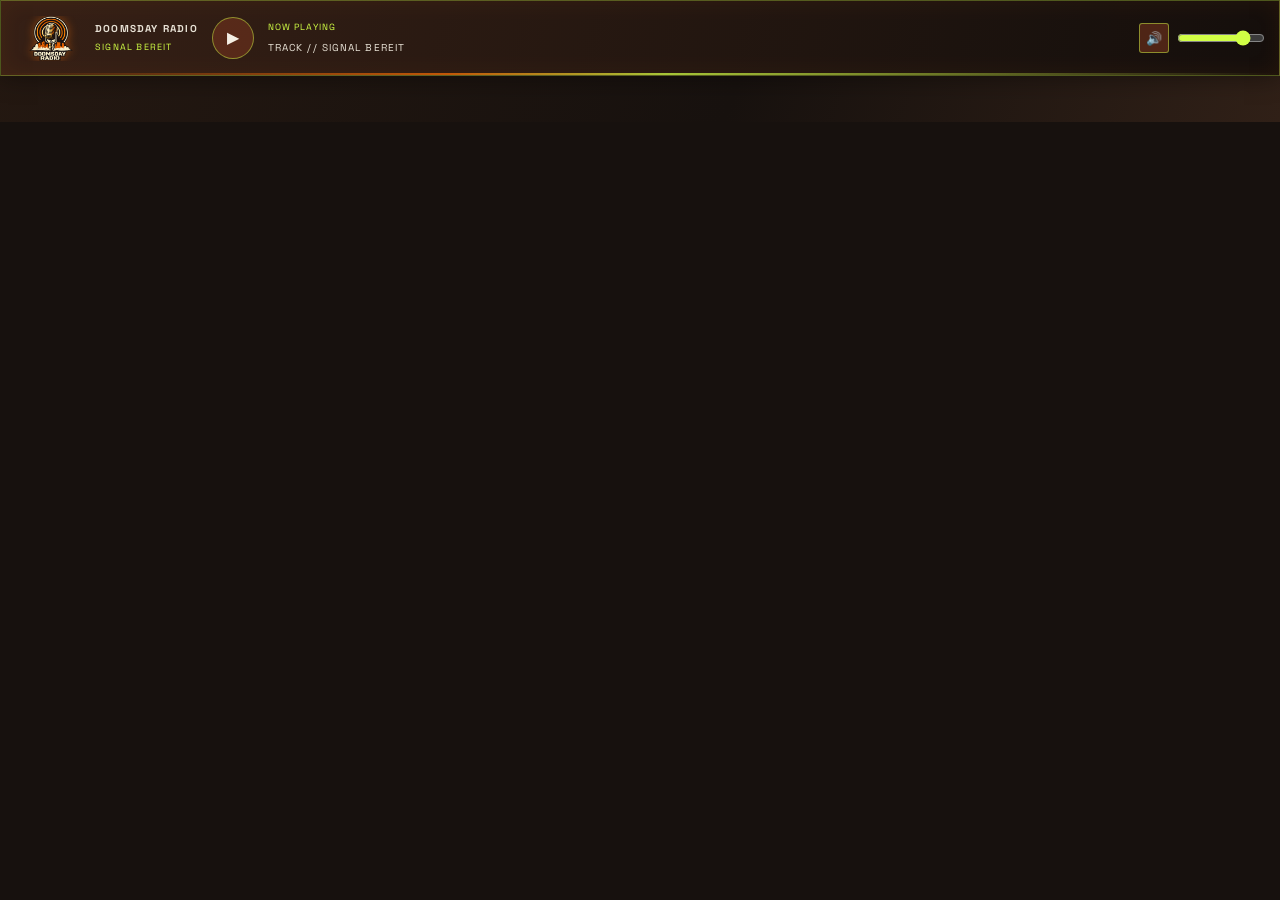
<file: site/radio-player.html>
<!doctype html>
<html lang="de">
<head>
  <meta charset="utf-8">
  <meta name="viewport" content="width=device-width, initial-scale=1">
  <title>Doomsday Radio Player</title>
  <link rel="stylesheet" href="./radio-player.css?v=20260919-player1">
</head>
<body>
  <main class="player-shell" aria-label="Doomsday Radio Player">
    <div class="player-brand">
      <div class="logo-visual" aria-hidden="true">
        <img src="./ddd_radio_logo.png" alt="">
        <canvas id="beat-visualizer" width="96" height="56"></canvas>
      </div>
      <div class="brand-copy">
        <strong>DOOMSDAY RADIO</strong>
        <span id="player-status">SIGNAL BEREIT</span>
      </div>
    </div>
    <button id="play-toggle" class="transport" type="button" aria-label="Livestream abspielen" aria-pressed="false">▶</button>
    <div class="track-copy" aria-live="polite">
      <span>NOW PLAYING</span>
      <strong id="track-title">TRACK // SIGNAL BEREIT</strong>
    </div>
    <div class="player-controls">
      <button id="mute-toggle" class="icon-button" type="button" aria-label="Ton stummschalten">🔊</button>
      <label class="volume-label" for="volume"><span class="sr-only">Lautstärke</span><input id="volume" type="range" min="0" max="1" step="0.05" value="0.8"></label>
    </div>
    <audio id="radio-stream" preload="none" src="https://stream.doomsday.radio/live"></audio>
  </main>
  <script src="./radio-player.js?v=20260919-player1"></script>
</body>
</html>
</file>
<file: site/radio-player.css>
@import url('./design-system.css');

:root{color-scheme:dark;font-family:"Share Tech Mono",monospace;background:#17110e;color:#e8e2d6}
*{box-sizing:border-box}
html,body{width:100%;min-width:360px;min-height:100%;margin:0;background:#17110e}
body{overflow:hidden;background:linear-gradient(110deg,#241811,#17110e 58%,#302017)}
.player-shell{position:relative;display:grid;grid-template-columns:auto auto minmax(150px,1fr) auto;align-items:center;gap:14px;min-height:76px;padding:10px 14px;border:1px solid rgba(209,255,69,.3);background:linear-gradient(105deg,rgba(55,32,21,.96),rgba(19,14,11,.96));box-shadow:0 0 24px rgba(0,0,0,.45),inset 0 0 22px rgba(243,108,4,.08)}
.player-shell::after{content:"";position:absolute;inset:auto 0 0;height:2px;background:linear-gradient(90deg,transparent,#f36c04 35%,#d1ff45 52%,transparent);opacity:.75}
.player-brand{display:flex;align-items:center;gap:8px;min-width:158px}
.logo-visual{position:relative;width:72px;height:45px;overflow:hidden}
.logo-visual img{position:absolute;inset:0;width:72px;height:45px;object-fit:contain;filter:drop-shadow(0 0 5px rgba(243,108,4,.45))}
#beat-visualizer{position:absolute;inset:0;width:100%;height:100%;opacity:.8;mix-blend-mode:screen}
.brand-copy{display:grid;gap:4px;font-size:10px;letter-spacing:.12em;white-space:nowrap}
.brand-copy span{color:#d1ff45;font-size:9px}
.transport,.icon-button{border:1px solid rgba(209,255,69,.48);background:rgba(114,50,29,.62);color:#f5efe4;cursor:pointer}
.transport{width:42px;height:42px;border-radius:50%;font-size:16px;line-height:1}
.transport:hover,.icon-button:hover{background:#b44b2f;color:#fff;box-shadow:0 0 14px rgba(243,108,4,.42)}
.transport.is-active{color:#d1ff45;border-color:#d1ff45}
.track-copy{display:grid;gap:5px;min-width:0;font-size:10px;letter-spacing:.11em}
.track-copy span{color:#d1ff45;font-size:9px}
.track-copy strong{overflow:hidden;text-overflow:ellipsis;white-space:nowrap;font-weight:400}
.player-controls{display:flex;align-items:center;gap:8px}
.icon-button{width:30px;height:30px;padding:0;border-radius:3px;font-size:13px}
.volume-label{display:flex;width:88px}
input[type=range]{width:100%;accent-color:#d1ff45;cursor:pointer}
.sr-only{position:absolute;width:1px;height:1px;padding:0;margin:-1px;overflow:hidden;clip:rect(0,0,0,0);white-space:nowrap;border:0}
@media (max-width:560px){
  html,body{min-width:0}
  .player-shell{grid-template-columns:auto auto 1fr;gap:9px;padding:8px 10px;min-height:68px}
  .player-brand{min-width:0}.logo-visual{width:52px;height:36px}.logo-visual img{width:52px;height:36px}.brand-copy{font-size:8px}.brand-copy span{font-size:8px}
  .track-copy{font-size:9px}.track-copy span{font-size:8px}.player-controls{grid-column:3;justify-content:flex-end}.volume-label{width:66px}
}
</file>
